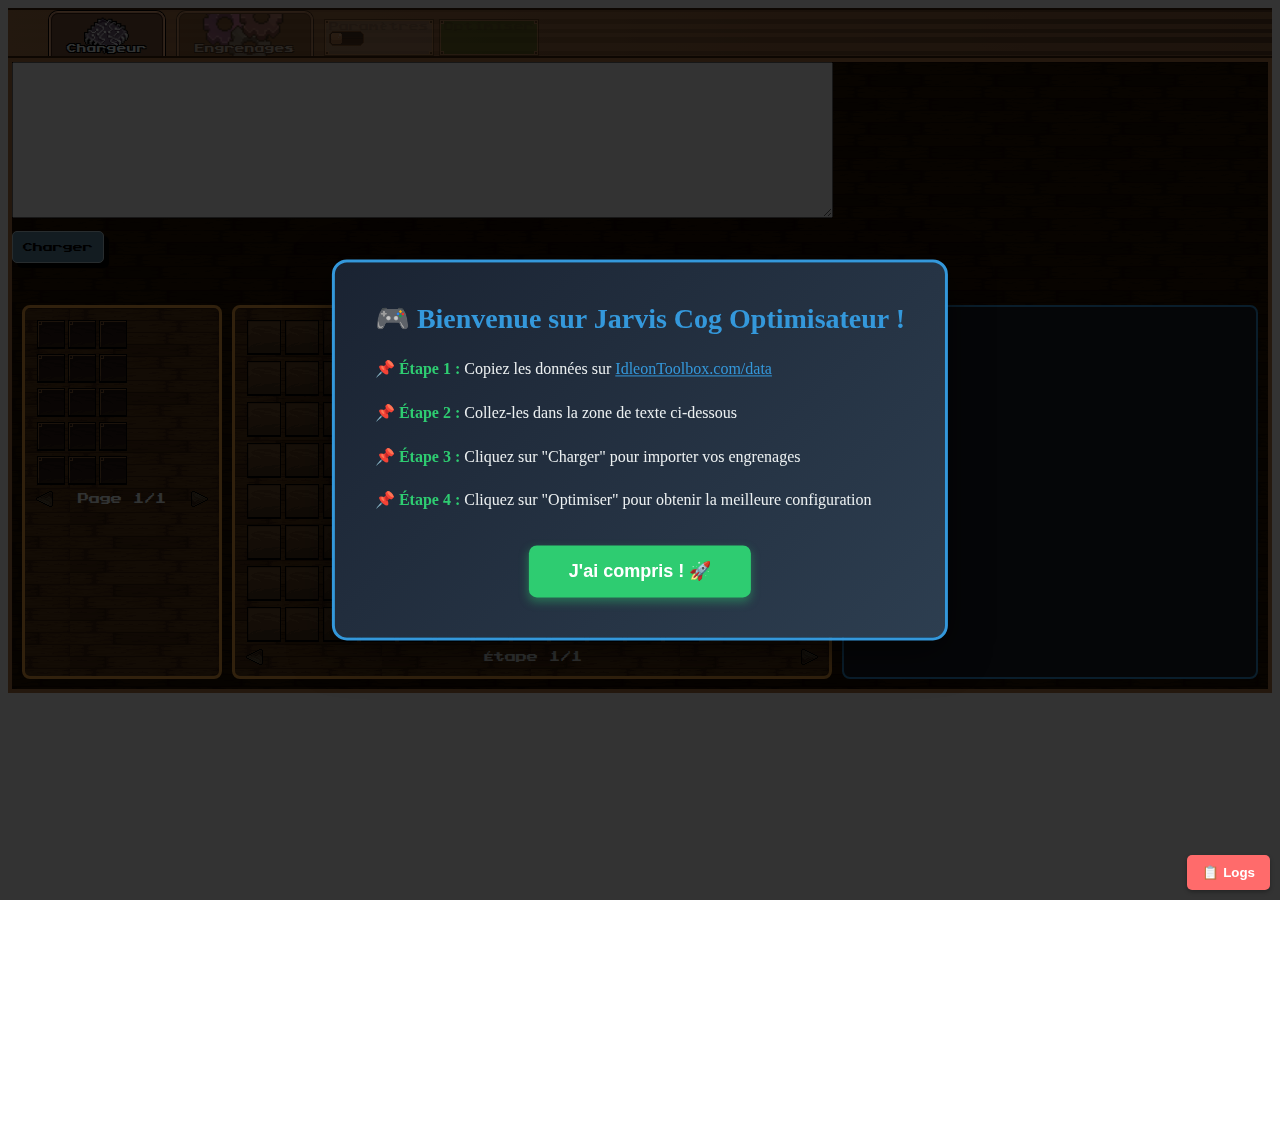
<file: index.html>
<!DOCTYPE html>
<html lang="fr">

<head>
  <meta charset="UTF-8" />
  <meta name="viewport" content="width=device-width, initial-scale=1" />
  <meta name="color-scheme" content="dark light" />

  <link rel="icon" type="image/x-icon" href="favicon.ico" />

  <link rel="stylesheet" href="style.css" />
  <script type="text/javascript" src="Optimiseur.js"></script>
  <script type="text/javascript" src="Resolveur.js"></script>
  <script type="text/javascript" src="InventaireEngrenages.js"></script>
  <script type="text/javascript" src="AfficheurPlateau.js"></script>
  <script type="text/javascript" src="AfficheurJoueur.js"></script>
  <script type="text/javascript" src="GestionPages.js"></script>

  <title>Jarvis Cog Optimisateur</title>

  <style>
    /* Styles pour la console de logs */
    #logConsole {
      display: none;
      position: fixed;
      bottom: 0;
      left: 0;
      right: 0;
      background: #1a1a2e;
      border-top: 3px solid #ff6b6b;
      max-height: 250px;
      overflow-y: auto;
      z-index: 9999;
      padding: 15px;
      font-family: 'Courier New', monospace;
      font-size: 12px;
      box-shadow: 0 -4px 6px rgba(0, 0, 0, 0.3);
    }

    #toggleLogs {
      position: fixed;
      bottom: 10px;
      right: 10px;
      background: #ff6b6b;
      color: white;
      border: none;
      padding: 10px 15px;
      cursor: pointer;
      border-radius: 5px;
      z-index: 10000;
      font-weight: bold;
      box-shadow: 0 2px 4px rgba(0, 0, 0, 0.3);
    }

    #toggleLogs:hover {
      background: #ee5a5a;
    }

    .log-line {
      margin: 3px 0;
      padding: 5px;
      border-left: 3px solid #555;
      padding-left: 10px;
    }

    .log-error {
      color: #e74c3c;
      background: #3d0a0a;
      border-left-color: #e74c3c;
    }

    .log-warn {
      color: #f39c12;
      border-left-color: #f39c12;
    }

    .log-success {
      color: #2ecc71;
      border-left-color: #2ecc71;
    }

    .log-info {
      color: #3498db;
      border-left-color: #3498db;
    }
  </style>

</head>

<body>
  <div class="menucontainer">
    <ul class="menu">
      <li id="loaderbtn" class="active">
        <div>
          <div>
            <div>Chargeur</div>
          </div>
        </div>
      </li>
      <li id="cogbtn">
        <div>
          <div>
            <div>Engrenages</div>
          </div>
        </div>
      </li>
    </ul>
    <div class="options">
      <button id="settingsbtn">
        <div></div>
        <div>
          Paramètres
          <div class="checkbox"></div>
        </div>
        <div></div>
      </button>
      <button id="solve">
        <div></div>
        <div id="solvetext">Optimiser</div>
        <div></div>
      </button>
    </div>
    <div class="spacer"></div>
  </div>
  <div class="content">
    <!-- Popup de tutoriel -->
    <div id="tutorialPopup" style="
        position: fixed;
        top: 50%;
        left: 50%;
        transform: translate(-50%, -50%);
        background: linear-gradient(135deg, #1a2332 0%, #2d3e50 100%);
        padding: 40px;
        border-radius: 15px;
        border: 3px solid #3498db;
        box-shadow: 0 10px 40px rgba(0, 0, 0, 0.5);
        z-index: 10000;
        max-width: 600px;
        text-align: center;
      ">
      <h2 style="color: #3498db; margin: 0 0 20px 0; font-size: 28px;">
        🎮 Bienvenue sur Jarvis Cog Optimisateur !
      </h2>

      <div style="color: #ecf0f1; font-size: 16px; line-height: 1.8; text-align: left; margin-bottom: 30px;">
        <p style="margin: 15px 0;"><strong style="color: #2ecc71;">📌 Étape 1 :</strong> Copiez les données sur <a
            href="https://idleontoolbox.com/data" target="_blank" style="color: #3498db;">IdleonToolbox.com/data</a></p>
        <p style="margin: 15px 0;"><strong style="color: #2ecc71;">📌 Étape 2 :</strong> Collez-les dans la zone de
          texte ci-dessous</p>
        <p style="margin: 15px 0;"><strong style="color: #2ecc71;">📌 Étape 3 :</strong> Cliquez sur "Charger" pour
          importer vos engrenages</p>
        <p style="margin: 15px 0;"><strong style="color: #2ecc71;">📌 Étape 4 :</strong> Cliquez sur "Optimiser" pour
          obtenir la meilleure configuration</p>
      </div>

      <button onclick="closeTutorial()" style="
          background: #2ecc71;
          color: white;
          border: none;
          padding: 15px 40px;
          font-size: 18px;
          font-weight: bold;
          border-radius: 8px;
          cursor: pointer;
          box-shadow: 0 4px 10px rgba(46, 204, 113, 0.4);
        ">
        J'ai compris ! 🚀
      </button>
    </div>

    <!-- Fond sombre derrière la popup -->
    <div id="tutorialOverlay" style="
        position: fixed;
        top: 0;
        left: 0;
        width: 100%;
        height: 100%;
        background: rgba(0, 0, 0, 0.8);
        z-index: 9999;
      "></div>

    <div id="loader">
      <div class="inputarea">
        <textarea type="textarea" id="input" rows="10" cols="100"></textarea>
        <div>
          <button id="load" style="max-width: 15ch;">Charger</button>
        </div>
      </div>
    </div>

    <div id="result">
      <!-- COLONNE GAUCHE : Inventaire + Stats actuelles -->
      <div id="leftColumn" class="column">
        <div class="info">
          <div id="spare">---Placeholder---</div>
          <div id="sparepage"></div>
        </div>

        <!-- Stats actuelles (affichées après chargement) -->
        <div id="currentStats" style="display: none;"></div>
      </div>

      <!-- COLONNE CENTRE : Grille + Head -->
      <div id="centerColumn" class="column">
        <div id="currentBoard"></div>
      </div>

      <!-- COLONNE DROITE : Stats comparatives + Étapes -->
      <div id="rightColumn" class="column">
        <!-- Tableau récapitulatif compact -->
        <div id="summaryStats" style="display: none;"></div>

        <!-- Stats détaillées avant/après -->
        <div id="detailedStats" style="display: none;"></div>

        <!-- Étapes de déplacement -->
        <div id="steps"></div>
      </div>

      <!-- Settings (popup paramètres) -->
      <div id="settings" style="display: none;">
        <p>
          <label for="flaggyShop">Améliorations Flaggy (Boutique gemmes)</label><br />
          <input type="number" id="flaggyShop" value="0" style="width:6ch" disabled=true></input>
        </p>
        <p>
          <label for="buildRate">Poids vitesse de construction</label><br />
          <input type="number" id="buildRate" value="2" style="width:6ch"></input>
        </p>
        <p>
          <label for="expBonus">Poids bonus EXP</label><br />
          <input type="number" id="expBonus" value="50" style="width:6ch"></input>
        </p>
        <p>
          <label for="flaggy">Poids taux Flaggy</label><br />
          <input type="number" id="flaggy" value="5" style="width:6ch"></input>
        </p>
        <p>
          <label for="solveTime">Temps d'optimisation (ms)</label><br />
          <input type="number" id="solveTime" value="2500" style="width:10ch"></input>
        </p>
        <h4>Divers</h4>
        <hr />
        <p>
          <label for="showStats">Afficher les stats des engrenages ?</label>
          <input type="checkbox" id="showStats" />
        </p>
        <p>
          <label for="showSolved">Afficher directement la grille optimisée</label>
          <input type="checkbox" id="showSolved" />
        </p>
      </div>
    </div>

    <!-- Console de logs pour debug -->
    <div id="logConsole">
      <div style="display: flex; justify-content: space-between; margin-bottom: 10px;">
        <span style="color: #ff6b6b; font-weight: bold;">📋 Console de Debug</span>
        <div>
          <button onclick="copyLogs()"
            style="background: #3498db; color: white; border: none; padding: 5px 10px; cursor: pointer; border-radius: 3px; margin-right: 5px;">📋
            Copier</button>
          <button onclick="clearLogs()"
            style="background: #e74c3c; color: white; border: none; padding: 5px 10px; cursor: pointer; border-radius: 3px;">Effacer</button>
        </div>
      </div>
      <div id="logContent"></div>
    </div>
  </div>

  <!-- Bouton pour afficher/masquer les logs -->
  <button id="toggleLogs">📋 Logs</button>
  <script type="text/javascript">
    // ========================================
    // SYSTÈME DE LOGS POUR DEBUG
    // ========================================

    const originalConsoleLog = console.log;
    const originalConsoleError = console.error;
    const originalConsoleWarn = console.warn;

    function addLog(message, type = 'info') {
      const logContent = document.getElementById('logContent');
      if (!logContent) return;

      const logLine = document.createElement('div');
      logLine.className = `log-line log-${type}`;

      const timestamp = new Date().toLocaleTimeString();

      switch (type) {
        case 'error':
          logLine.textContent = `❌ [${timestamp}] ${message}`;
          break;
        case 'warn':
          logLine.textContent = `⚠️ [${timestamp}] ${message}`;
          break;
        case 'success':
          logLine.textContent = `✅ [${timestamp}] ${message}`;
          break;
        default:
          logLine.textContent = `ℹ️ [${timestamp}] ${message}`;
      }

      logContent.appendChild(logLine);
      logContent.scrollTop = logContent.scrollHeight;

      if (type === 'error') {
        originalConsoleError(message);
      } else if (type === 'warn') {
        originalConsoleWarn(message);
      } else {
        originalConsoleLog(message);
      }
    }

    console.log = function (...args) {
      addLog(args.join(' '), 'info');
    };

    console.error = function (...args) {
      addLog(args.join(' '), 'error');
    };

    console.warn = function (...args) {
      addLog(args.join(' '), 'warn');
    };

    window.addEventListener('error', (event) => {
      addLog(`ERREUR GLOBALE: ${event.message} (${event.filename}:${event.lineno})`, 'error');
    });

    document.getElementById('toggleLogs').addEventListener('click', () => {
      const logConsole = document.getElementById('logConsole');
      if (logConsole.style.display === 'none' || logConsole.style.display === '') {
        logConsole.style.display = 'block';
      } else {
        logConsole.style.display = 'none';
      }
    });

    function clearLogs() {
      document.getElementById('logContent').innerHTML = '';
      addLog('Logs effacés', 'info');
    }

    function copyLogs() {
      const logContent = document.getElementById('logContent');
      const texte = logContent.innerText;

      navigator.clipboard.writeText(texte).then(() => {
        addLog('✅ Logs copiés dans le presse-papiers !', 'success');

        setTimeout(() => {
          const logs = logContent.querySelectorAll('.log-line');
          const dernierLog = logs[logs.length - 1];
          if (dernierLog && dernierLog.textContent.includes('Logs copiés')) {
            dernierLog.style.opacity = '0.5';
          }
        }, 2000);
      }).catch((err) => {
        addLog('❌ Erreur lors de la copie : ' + err, 'error');
      });
    }

    function closeTutorial() {
      document.getElementById("tutorialPopup").style.display = "none";
      document.getElementById("tutorialOverlay").style.display = "none";
    }

    addLog('🚀 Interface chargée - Système de logs activé', 'success');

    document.getElementById("cogbtn").style.pointerEvents = "none";
    document.getElementById("cogbtn").style.opacity = "0.5";
    document.getElementById("settingsbtn").disabled = true;
    document.getElementById("settingsbtn").style.opacity = "0.5";
    document.getElementById("solve").disabled = true;
    document.getElementById("solve").style.opacity = "0.5";

    // ========================================
    // CODE PRINCIPAL
    // ========================================

    function createSwitchAnimation() {
      let fromDiv, timerID;

      fromDiv = document.createElement("div");
      document.body.appendChild(fromDiv);

      return function animateSwitch(fromElem, targetBoundingRect) {
        fromDiv.className = "";

        Object.values(fromElem.style)
          .filter((v) => !(v in ["height", "width", "position"]))
          .forEach((key) => {
            let value = fromElem.style[key];
            fromDiv.style[key] = value;
          });

        const bounds = fromElem.getBoundingClientRect();
        fromDiv.style.width = bounds.width + "px";
        fromDiv.style.height = bounds.height + "px";
        fromDiv.style.top = bounds.top + "px";
        fromDiv.style.left = bounds.left + "px";

        clearTimeout(timerID);
        timerID = setTimeout(() => {
          fromDiv.className = "switch";

          const bounds = targetBoundingRect;
          fromDiv.style.width = bounds.width + "px";
          fromDiv.style.height = bounds.height + "px";
          fromDiv.style.top = bounds.top + "px";
          fromDiv.style.left = bounds.left + "px";
        }, 10);
      }
    }

    const animateSwitchFrom = createSwitchAnimation();
    const animateSwitchTo = createSwitchAnimation();

    const player = new AfficheurJoueur();
    window.player = player;

    const ROWS = 8;
    const COLUMNS = 12;
    const OPTIMIZABLE = ["buildRate", "expBonus", "flaggy"];

    const getInput = (id) => Number.parseInt(document.getElementById(id).value);
    const getFlaggyShop = getInput.bind(null, "flaggyShop");

    const createElem = function createElem(tagName, style = undefined) {
      const elem = document.createElement(tagName);
      if (style) {
        elem.style = style;
      }
      return elem;
    }

    window.g = {
      cogs: {},
      board: [],
      best: null
    };
    window.f = {};

    window.boardRenderer = new AfficheurPlateau(ROWS, COLUMNS, "board");
    window.spareRenderer = new AfficheurPlateau(40, 3, "spare", 5);
    window.solver = new Resolveur();
    window.cogInventory = new InventaireEngrenages();

    window.sparePage = new GestionPages("sparepage", window.spareRenderer._pageCount, 1);
    window.sparePage.addEventListener("change", (ev) => {
      window.spareRenderer.showPage(ev.page);
    });

    const boardElem = document.getElementById("currentBoard");
    boardElem.innerHTML = "";
    boardElem.appendChild(window.boardRenderer.createHTMLElement());

    const stepContainer = createElem("div");
    stepContainer.id = "stepspage";
    boardElem.appendChild(stepContainer);
    const stepsPage = new GestionPages("stepspage", 0, 0, "Étape");
    stepsPage.addEventListener("change", stepsChangeHandler);

    window.addEventListener("keyup", (ev) => {
      if (ev.key == "ArrowLeft") {
        stepsPage.prev(ev);
      } else if (ev.key == "ArrowRight") {
        stepsPage.next(ev);
      }
    }, true);

    const spareElem = document.getElementById("spare");
    const spareParent = spareElem.parentNode;
    spareParent.insertBefore(window.spareRenderer.createHTMLElement(), spareElem);
    spareParent.removeChild(spareElem);

    const settingsBtn = document.getElementById("settingsbtn");
    const slider = settingsBtn.childNodes[3].childNodes[1];
    const settingsPage = document.getElementById("settings");
    const borderElem = document.getElementById("border");
    settingsBtn.addEventListener("click", () => {
      const active = slider.classList.contains("active");
      if (active) {
        slider.classList.remove("active");
        settingsPage.style.display = "none";
      } else {
        openCogTab();

        slider.classList.add("active");
        settingsPage.style.display = "";
        settingsPage.style.left = borderElem.offsetLeft + "px";
        settingsPage.style.height = borderElem.offsetHeight + "px";
      }
    })

    f.verifyBoardIntegrity = (board) => {
      for (let y = 0; y < board.length; y++) {
        for (let x = 0; x < board[y].length; x++) {
          if (board[y][x].blocked) continue;
          const tempPos = board[y][x].position();
          if (tempPos.x !== x || tempPos.y !== y) {
            debugger;
          }
        }
      }
    }

    f.printBoard = (board, cord1 = {}, cord2 = {}) => {
      for (let i = 0; i < board.length; i++) {
        const row = createElem("tr");

        for (let j = 0; j < board[i].length; j++) {
          window.boardRenderer.set(i, j, board[i][j]);
        }
      }

      console.log("Grille mise à jour");
    }

    function yield() {
      return new Promise(r => setTimeout(r, 1));
    }

    f.printMove = (stepNumber, board, cog1, cog2, pos1, pos2, showStats = false) => {
      const toAdd = createElem("p");

      let text = `Échanger ${pos1.location} \
        [${pos1.x + 1}|${pos1.y + 1}]`;
      if (showStats) {
        text += ` (${cog1.buildRate || 0}:${cog1.expBonus || 0}:${cog1.flaggy || 0})`;
      }
      text += ` <span style="background-image: url('${cog1.icon.path}')"></span> avec ${pos2.location} [${pos2.x + 1}|${pos2.y + 1}]`;
      if (showStats) {
        text += ` (${cog2.buildRate || 0}:${cog2.expBonus || 0}:${cog2.flaggy || 0})`;
      }
      text += ` <span style="background-image: url('${cog2.icon.path}')"></span>`;

      toAdd.innerHTML = text;

      toAdd.onclick = () => {
        stepsPage.goto(stepNumber);
      }
      document.getElementById("steps").appendChild(toAdd);
    }
    f.getOptimalSteps = (board, cogs) => {
      const steps = [];

      const cogsToMove = Object.values(cogs)
        .map(c => { return new Engrenage(c) })
        .filter((c) => c.key !== c.initialKey);

      const interimCogs = {};
      for (const cog of cogsToMove) {
        interimCogs[cog.initialKey] = cog;
      }

      let tuple;
      while (tuple = Object.entries(interimCogs)[0]) {
        const [key, cog] = tuple;
        const targetCog = interimCogs[cog.key] || { icon: "Blank", key, position: cog.position.bind(cog) };
        if (targetCog === cog) {
          delete interimCogs[key];
          continue;
        }
        interimCogs[key] = targetCog;
        steps.push({
          board,
          cog,
          targetCog,
          keyFrom: Number.parseInt(key),
          keyTo: Number.parseInt(cog.key)
        });
        delete interimCogs[cog.key];
      }

      return steps;
    }

    f.printOptimalSteps = (steps) => {
      document.getElementById("steps").innerHTML = "";
      const showStats = document.getElementById("showStats").checked;

      for (let i = 0; i < steps.length; i++) {
        const step = steps[i];
        f.printMove(
          i,
          step.board,
          step.cog,
          step.targetCog,
          step.cog.position(step.keyFrom),
          step.targetCog.position(step.keyTo),
          showStats);
      }
    }

    function mmoifyNumber(num, addSign = true) {
      let str = num;

      if (Math.abs(num) >= 1000000) {
        str = (Math.ceil(num / 10000) / 100) + "M";
      } else if (Math.abs(num) >= 1000) {
        str = (Math.ceil(num / 10) / 100) + "K";
      }

      if (addSign && num >= 0) {
        str = "+" + str;
      }

      return str.toString();
    }

    function stepsChangeHandler(ev) {
      if (!window.g.best) return;
      const steps = f.getOptimalSteps(window.g.best.board, window.g.best.cogs);
      if (ev.page < steps.length) {
        const step = steps[ev.page];
        const pos1 = step.cog.position(step.keyFrom);
        const pos2 = step.targetCog.position(step.keyTo);

        window.boardRenderer.get(pos1.y, pos1.x).elem.classList.add("toMove");
        window.boardRenderer.get(pos2.y, pos2.x).elem.classList.add("toMove");
      }
    }

    function load(save) {
      try {
        console.log("🔄 Démarrage du chargement...");

        console.log("📦 Chargement des données de sauvegarde...");

        // Vérifier que les données ne sont pas vides
        if (!save || save.trim() === "" || save === "undefined") {
          throw new Error("Les données sont vides ou invalides. Veuillez coller vos données depuis IdleonToolbox.com/data");
        }

        cogInventory.load(JSON.parse(save));


        document.getElementById("flaggyShop").value = cogInventory.ameliorationsBoutiqueFlaggy;
        console.log("💎 Améliorations Flaggy (boutique):", cogInventory.ameliorationsBoutiqueFlaggy);
        console.log("✅ Flaggy shop mis à jour");

        for (let i = 108; i < 200; i++) {
          const engrenage = cogInventory.engrenages[i];

          if (!engrenage) continue;
          const index = (i - 108);
          const row = Math.floor(index / 3);
          const col = index % 3;
          window.spareRenderer.set(row, col, engrenage);
        }
        console.log("✅ Engrenages spare affichés");

        window.spareRenderer._pageCount = Math.ceil(Object.keys(cogInventory.engrenages).filter(k => parseInt(k) >= 108).length / 3);
        window.sparePage.nombrePages = window.spareRenderer._pageCount;
        window.sparePage.indexPage = 0;
        window.sparePage.goto(0);
        console.log("📄 Nombre de pages spare recalculé:", window.spareRenderer._pageCount);
        console.log("✅ Page spare initialisée");

        const initScore = cogInventory.score;

        f.printBoard(cogInventory.board);
        console.log("✅ Grille affichée");

        document.getElementById("solve").disabled = "";
        console.log("✅ Bouton optimiser activé");

        const currentStats = document.getElementById("currentStats");
        currentStats.style.display = "block";
        currentStats.innerHTML = `
          <h3 style="color: #3498db; font-size: 16px; margin-bottom: 10px;">📊 STATS ACTUELLES</h3>
          <div style="margin: 8px 0;">
            <div style="color: #95a5a6; font-size: 11px;">🏗️ Vitesse construction</div>
            <div style="color: #3498db; font-weight: bold;">${mmoifyNumber(initScore.buildRate, false)}/HR</div>
          </div>
          <div style="margin: 8px 0;">
            <div style="color: #95a5a6; font-size: 11px;">⭐ Bonus XP</div>
            <div style="color: #9b59b6; font-weight: bold;">${mmoifyNumber(initScore.expBonus, false)}%</div>
          </div>
          <div style="margin: 8px 0;">
            <div style="color: #95a5a6; font-size: 11px;">🚩 Taux Flaggy</div>
            <div style="color: #e67e22; font-weight: bold;">${mmoifyNumber(initScore.flaggy, false)}/HR</div>
          </div>
        `;
        console.log("✅ Stats actuelles affichées");

        for (let oneOption of [...OPTIMIZABLE, "solveTime"]) {
          const val = localStorage.getItem(oneOption);
          if (val) {
            document.getElementById(oneOption).value = val;
          }
        }
        console.log("✅ Options chargées");

        openCogTab();
        console.log("✅ Onglet Engrenages ouvert");

        document.getElementById("cogbtn").style.pointerEvents = "auto";
        document.getElementById("cogbtn").style.opacity = "1";
        document.getElementById("settingsbtn").disabled = false;
        document.getElementById("settingsbtn").style.opacity = "1";
        document.getElementById("solve").disabled = false;
        document.getElementById("solve").style.opacity = "1";
        console.log("✅ Tous les boutons activés");

        console.log("🎉 CHARGEMENT TERMINÉ AVEC SUCCÈS !");
      } catch (error) {
        console.error("❌ Erreur lors du chargement:", error);
        alert("Erreur lors du chargement: " + error.message);
      }
    }

    function openCogTab() {
      document.getElementById("loader").style.display = "none";
      document.getElementById("result").style.display = "inherit";

      document.getElementById("loaderbtn").className = "";
      document.getElementById("cogbtn").className = "active";
    }

    function openLoaderTab() {
      document.getElementById("loader").style.display = "inherit";
      document.getElementById("result").style.display = "none";

      document.getElementById("loaderbtn").className = "active";
      document.getElementById("cogbtn").className = "";
    }

    document.getElementById("loaderbtn").addEventListener("click", () => {
      openLoaderTab();
    });

    document.getElementById("cogbtn").addEventListener("click", () => {
      openCogTab();
    });

    document.getElementById("load").addEventListener("click", () => {
      try {
        const input = document.getElementById("input").value;
        console.log("📝 Valeur du textarea:", input ? `${input.length} caractères` : "VIDE !");

        if (!input || input.trim() === "") {
          alert("⚠️ La zone de texte est vide ! Collez d'abord les données depuis IdleonToolbox.com/data");
          return;
        }

        load(input);
        closeTutorial();
      } catch (error) {
        console.error("❌ Erreur:", error);
        alert("Erreur: " + error.message);
      }
    });


    document.getElementById("solve").onclick = async function () {
      console.log("Démarrage");

      document.getElementById("solvetext").innerText = "⏳";

      for (let oneOption of OPTIMIZABLE) {
        localStorage.setItem(oneOption, document.getElementById(oneOption).value);
      }

      const poids = {
        buildRate: parseInt(document.getElementById("buildRate").value),
        expBonus: parseInt(document.getElementById("expBonus").value),
        flaggy: parseInt(document.getElementById("flaggy").value),
      };

      console.log("⚖️ Poids définis :", poids);

      const start = window.cogInventory.copy();
      const startScore = start.score;

      try {
        console.log("🚀 Début de l'optimisation");
        const timeLimit = parseInt(document.getElementById("solveTime").value);
        console.log("⏱️ Temps alloué :", timeLimit + "ms");

        const best = await Optimiser.optimiser(window.cogInventory, poids, timeLimit);

        if (!best || !best.score) {
          throw new Error("Optimisation échouée");
        }

        console.log("✅ Optimisation terminée !");
        console.log("🏆 Meilleur score :", best.score.buildRate);
        console.log("📋 " + (best.etapes ? best.etapes.length : 0) + " déplacements à effectuer");

        console.log("🔄 Conversion de la solution optimisée...");
        const solutionConvertie = Optimiser.convertirSolution(best);
        console.log("✅ Solution convertie avec succès");

        const buildRateGain = best.score.buildRate - startScore.buildRate;
        const expBonusGain = best.score.expBonus - startScore.expBonus;
        const flaggyGain = best.score.flaggy - startScore.flaggy;

        const buildRatePercent = ((buildRateGain / startScore.buildRate) * 100).toFixed(2);
        const expBonusPercent = ((expBonusGain / startScore.expBonus) * 100).toFixed(2);
        const flaggyPercent = ((flaggyGain / startScore.flaggy) * 100).toFixed(2);

        console.log("Affichage de la grille optimisée...");
        f.printBoard(solutionConvertie.board);

        const summaryStats = document.getElementById("summaryStats");
        summaryStats.style.display = "block";
        summaryStats.innerHTML = `
          <h3 style="color: #2ecc71; font-size: 16px; margin: 0 0 10px 0; text-align: center;">✅ OPTIMISATION RÉUSSIE</h3>
          <div style="text-align: center; color: #ecf0f1; font-size: 13px;">
            <div>📈 Score final: ${best.score.buildRate.toFixed(0)}</div>
            <div style="color: #2ecc71; margin-top: 5px;">+${mmoifyNumber(buildRateGain)}/HR (${buildRatePercent > 0 ? '+' : ''}${buildRatePercent}%)</div>
          </div>
        `;

        const detailedStats = document.getElementById("detailedStats");
        detailedStats.style.display = "block";
        detailedStats.innerHTML = `
          <div style="display: grid; grid-template-columns: 1fr 1fr; gap: 10px;">
            <div>
              <h4 style="color: #e74c3c; font-size: 14px; margin-bottom: 10px; text-align: center;">📊 AVANT</h4>
              <div style="font-size: 11px; margin: 8px 0;">
                <div style="color: #95a5a6;">🏗️ Construction</div>
                <div style="color: #ecf0f1; font-weight: bold;">${mmoifyNumber(startScore.buildRate, false)}/HR</div>
              </div>
              <div style="font-size: 11px; margin: 8px 0;">
                <div style="color: #95a5a6;">⭐ Bonus XP</div>
                <div style="color: #ecf0f1; font-weight: bold;">${mmoifyNumber(startScore.expBonus, false)}%</div>
              </div>
              <div style="font-size: 11px; margin: 8px 0;">
                <div style="color: #95a5a6;">🚩 Taux Flaggy</div>
                <div style="color: #ecf0f1; font-weight: bold;">${mmoifyNumber(startScore.flaggy, false)}/HR</div>
              </div>
            </div>
            <div>
              <h4 style="color: #2ecc71; font-size: 14px; margin-bottom: 10px; text-align: center;">📈 APRÈS</h4>
              <div style="font-size: 11px; margin: 8px 0;">
                <div style="color: #95a5a6;">🏗️ Construction</div>
                <div style="color: #2ecc71; font-weight: bold;">${mmoifyNumber(best.score.buildRate, false)}/HR</div>
                ${buildRatePercent > 0 ? `<div style="color: #3498db; font-size: 10px;">▲ +${buildRatePercent}%</div>` : ''}
              </div>
              <div style="font-size: 11px; margin: 8px 0;">
                <div style="color: #95a5a6;">⭐ Bonus XP</div>
                <div style="color: #2ecc71; font-weight: bold;">${mmoifyNumber(best.score.expBonus, false)}%</div>
                ${expBonusPercent > 0 ? `<div style="color: #3498db; font-size: 10px;">▲ +${expBonusPercent}%</div>` : ''}
              </div>
              <div style="font-size: 11px; margin: 8px 0;">
                <div style="color: #95a5a6;">🚩 Taux Flaggy</div>
                <div style="color: #2ecc71; font-weight: bold;">${mmoifyNumber(best.score.flaggy, false)}/HR</div>
                ${flaggyPercent > 0 ? `<div style="color: #3498db; font-size: 10px;">▲ +${flaggyPercent}%</div>` : ''}
              </div>
            </div>
          </div>
        `;

        const stepsContainer = document.getElementById("steps");
        if (best.etapes && best.etapes.length > 0) {
          console.log(`📋 Affichage des ${best.etapes.length} étapes`);
          let etapesHTML = `<h3 style="color: #3498db; font-size: 14px; margin: 0 0 10px 0;">📋 ÉTAPES (${best.etapes.length})</h3>`;
          best.etapes.forEach((etape, index) => {
            const nomCourt = etape.engrenage.nom.split('/').pop().replace('.png', '');
            etapesHTML += `
              <div style="background: rgba(0,0,0,0.3); padding: 8px; margin: 3px 0; border-radius: 5px; border-left: 3px solid #3498db; font-size: 11px;">
                <span style="color: #95a5a6; font-weight: bold;">Étape ${index + 1}:</span>
                <span style="color: #ecf0f1;">Déplacer</span>
                <span style="color: #2ecc71; font-weight: bold;">${nomCourt}</span>
                <span style="color: #ecf0f1;">de</span>
                <span style="color: #e74c3c; font-weight: bold;">[${etape.deX + 1}, ${etape.deY + 1}]</span>
                <span style="color: #ecf0f1;">vers</span>
                <span style="color: #2ecc71; font-weight: bold;">[${etape.versX + 1}, ${etape.versY + 1}]</span>
              </div>
            `;
          });
          stepsContainer.innerHTML = etapesHTML;
          console.log("✅ Étapes affichées");
        }

        document.getElementById("solvetext").innerText = "Optimiser";
        openCogTab();

      } catch (error) {
        console.error("❌ Erreur:", error);
        document.getElementById("solvetext").innerText = "Optimiser";
        alert("Erreur lors de l'optimisation: " + error.message);
      }
    };
  </script>
</body>

</html>
</file>
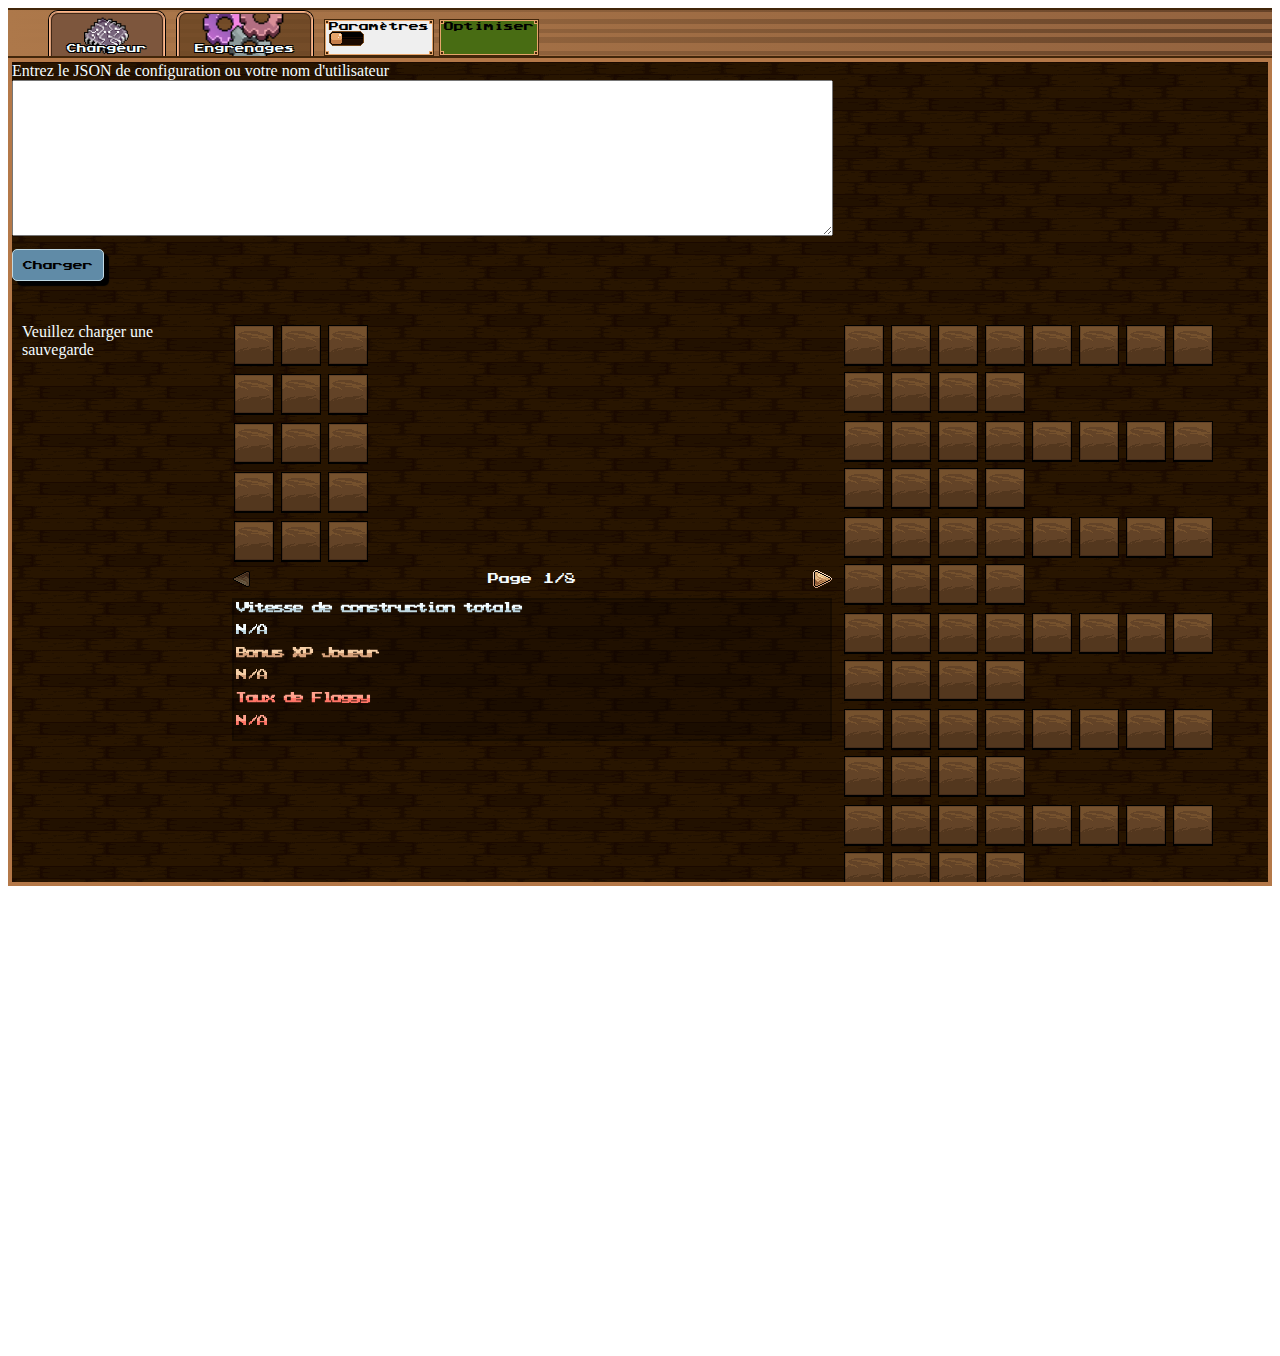
<file: index-v2.html>
<!DOCTYPE html>
<html lang="fr">
  <head>
    <meta charset="UTF-8" />
    <meta name="viewport" content="width=device-width, initial-scale=1" />
    <meta name="color-scheme" content="dark light" />

    <link rel="icon" type="image/x-icon" href="favicon.ico" />

    <link rel="stylesheet" href="style.css" />
    <script type="text/javascript" src="Solveur.js"></script>
    <script type="text/javascript" src="Solver.js"></script>
    <script type="text/javascript" src="CogInventory.js"></script>
    <script type="text/javascript" src="BoardRenderer.js"></script>
    <script type="text/javascript" src="PlayerRenderer.js"></script>
    <script type="text/javascript" src="Paginator.js"></script>

    <title>Jarvis Cog Optimisateur</title>
  </head>
  <body>
    <div class="menucontainer">
      <ul class="menu">
        <li id="loaderbtn" class="active"><div><div><div>Chargeur</div></div></div></li>
        <li id="cogbtn"><div><div><div>Engrenages</div></div></div></li>
      </ul>
      <div class="options">
        <button id="settingsbtn">
          <div></div>
          <div>
            Paramètres
            <div class="checkbox"></div>
          </div>
          <div></div>
        </button>
        <button id="solve" >
          <div></div>
          <div id="solvetext">Optimiser</div>
          <div></div>
        </button>
      </div>
      <div class="spacer"></div>
      <div class="crow"></div>
    </div>

    <div class="content">
      <div id="loader">
      <div class="inputarea">
        <div>Entrez le JSON de configuration ou votre nom d'utilisateur</div>
        <textarea type="textarea" id="input" rows="10" cols="100"></textarea>
        <div>
          <button id="load" style="max-width: 15ch;">Charger</button>
        </div>
      </div>
    </div>
      <div id="result">
        <div id="notify">
          <span>Veuillez</span>
          <span>charger</span>
          <span>une</span>
          <span>sauvegarde</span>
        </div>
        <div class="info">
          <div id="spare">---Placeholder---</div>
          <div id="sparepage"></div>
          <div class="stats">
            <span class="buildrate">
              <h3>Vitesse de construction totale</h3>
              <p id="buildrate">N/A</p>
            </span>
            <span class="xpbonus">
              <h3>Bonus XP Joueur</h3>
              <p id="xpbonus">N/A</p>
            </span>
            <span class="flaggyrate">
              <h3>Taux de Flaggy</h3>
              <p id="flaggyrate">N/A</p>
            </span>
          </div>
        </div>
        <div class="border" id="border"></div>
        <div id="settings" style="display: none;">
          <p>
            <label for="flaggyShop">Améliorations Flaggy (Boutique gemmes)</label><br />
            <input type="number" id="flaggyShop" value="0" style="width:6ch" disabled=true></input>
          </p>
          <p>
            <label for="buildRate">Poids vitesse de construction</label><br />
            <input type="number" id="buildRate" value="2" style="width:6ch"></input>
          </p>
          <p>
            <label for="expBonus">Poids bonus EXP</label><br />
            <input type="number" id="expBonus" value="50" style="width:6ch"></input>
          </p>
          <p>
            <label for="flaggy">Poids taux Flaggy</label><br />
            <input type="number" id="flaggy" value="5" style="width:6ch"></input>
          </p>
          <p>
            <label for="solveTime">Temps d'optimisation (ms)</label><br />
            <input type="number" id="solveTime" value="2500" style="width:10ch"></input>
          </p>
          <h4>Divers</h4>
          <hr />
          <p>
            <label for="showStats">Afficher les stats des engrenages ?</label>
            <input type="checkbox" id="showStats" />
          </p>
          <p>
            <label for="showSolved">Afficher directement la grille optimisée</label>
            <input type="checkbox" id="showSolved" />
          </p>
        </div>
        <div id="currentBoard">
        </div>
        <div id="steps"></div>
      </div>
    </div>

    <p id="start"></p>
    <p id="end"></p>
    <script type="text/javascript">
      function createSwitchAnimation() {
        let fromDiv,
            timerID;

        fromDiv = document.createElement("div");
        document.body.appendChild(fromDiv);

        return function animateSwitch(fromElem, targetBoundingRect) {
          fromDiv.className = "";

          Object.values(fromElem.style)
            .filter((v) => !(v in ["height", "width", "position"]))
            .forEach((key) => {
              let value = fromElem.style[key];
              fromDiv.style[key] = value;
            });

          const bounds = fromElem.getBoundingClientRect();
          fromDiv.style.width = bounds.width + "px";
          fromDiv.style.height = bounds.height + "px";
          fromDiv.style.top = bounds.top + "px";
          fromDiv.style.left = bounds.left + "px";

          clearTimeout(timerID);
          timerID = setTimeout(() => {
            fromDiv.className = "switch";

            const bounds = targetBoundingRect;
            fromDiv.style.width = bounds.width + "px";
            fromDiv.style.height = bounds.height + "px";
            fromDiv.style.top = bounds.top + "px";
            fromDiv.style.left = bounds.left + "px";
          }, 10);
        }
      }

      const animateSwitchFrom = createSwitchAnimation();
      const animateSwitchTo = createSwitchAnimation();

      const player = new PlayerRenderer();
      window.player = player;

      const ROWS = 8;
      const COLUMNS = 12;
      const OPTIMIZABLE = ["buildRate", "expBonus", "flaggy"];

      const getInput = (id) => Number.parseInt(document.getElementById(id).value);
      const getFlaggyShop = getInput.bind(null, "flaggyShop");

      const createElem = function createElem(tagName, style=undefined) {
        const elem = document.createElement(tagName);
        if (style) {
          elem.style = style;
        }
        return elem;
      }

      window.g = {
        cogs: {},
        board: [],
        best: null
      };
      window.f = {};

      window.boardRenderer = new BoardRenderer(ROWS, COLUMNS, "board");
      window.spareRenderer = new BoardRenderer(40, 3, "spare", 5);
      window.solver = new Solver();
      window.cogInvetory = new CogInventory();

      window.sparePage = new Paginator("sparepage", window.spareRenderer._pageCount, 1);
      window.sparePage.addEventListener("change", (ev) => {
        window.spareRenderer.showPage(ev.page);
      });

      const boardElem = document.getElementById("currentBoard");
      boardElem.innerHTML = "";
      boardElem.appendChild(window.boardRenderer.createHTMLElement());

      const stepContainer = createElem("div");
      stepContainer.id = "stepspage";
      boardElem.appendChild(stepContainer);
      const stepsPage = new Paginator("stepspage", 0, 0, "Étape");
      stepsPage.addEventListener("change", stepsChangeHandler);

      window.addEventListener("keyup", (ev) => {
        if (ev.key == "ArrowLeft") {
          stepsPage.prev(ev);
        } else if (ev.key == "ArrowRight") {
          stepsPage.next(ev);
        }
      }, true);

      const spareElem = document.getElementById("spare");
      const spareParent = spareElem.parentNode;
      spareParent.insertBefore(window.spareRenderer.createHTMLElement(), spareElem);
      spareParent.removeChild(spareElem);

      const settingsBtn = document.getElementById("settingsbtn");
      const slider = settingsBtn.childNodes[3].childNodes[1];
      const settingsPage = document.getElementById("settings");
      const borderElem = document.getElementById("border");
      settingsBtn.addEventListener("click", () => {
        const active = slider.classList.contains("active");
        if (active) {
          slider.classList.remove("active");
          settingsPage.style.display = "none";
        } else {
          openCogTab();

          slider.classList.add("active");
          settingsPage.style.display = "";
          settingsPage.style.left = borderElem.offsetLeft + "px";
          settingsPage.style.height = borderElem.offsetHeight + "px";
        }
      })

      f.verifyBoardIntegrity = (board) => {
        for (let y = 0; y < board.length; y++) {
          for (let x = 0; x < board[y].length; x++) {
            if (board[y][x].blocked) continue;
            const tempPos = board[y][x].position();
            if (tempPos.x !== x || tempPos.y !== y) {
              debugger;
            }
          }
        }
      }

      f.printBoard = (board, cord1={},cord2={}) => {
        for (let i = 0; i < board.length; i++) {
          const row = createElem("tr");

          for (let j = 0; j < board[i].length; j++) {
            window.boardRenderer.set(i, j, board[i][j]);
          }
        }

        console.log("Grille mise à jour");
      }

      function yield() {
        return new Promise(r=>setTimeout(r,1));
      }

      f.printMove = (stepNumber, board, cog1, cog2, pos1, pos2, showStats = false) => {
        const toAdd = createElem("p");

        let text = `Échanger ${pos1.location} \
        [${pos1.x + 1}|${pos1.y + 1}]`;
        if (showStats) {
          text += ` (${cog1.buildRate || 0}:${cog1.expBonus || 0}:${cog1.flaggy || 0})`;
        }
        text += ` <span style="background-image: url('${cog1.icon.path}')"></span> avec ${pos2.location} [${pos2.x + 1}|${pos2.y + 1}]`;
        if (showStats) {
          text += ` (${cog2.buildRate || 0}:${cog2.expBonus || 0}:${cog2.flaggy || 0})`;
        }
        text += ` <span style="background-image: url('${cog2.icon.path}')"></span>`;

        toAdd.innerHTML = text;

        toAdd.onclick = () => {
          stepsPage.goto(stepNumber);
        }
        document.getElementById("steps").appendChild(toAdd);
      }

      f.getOptimalSteps = (board, cogs) => {
        const steps = [];

        const cogsToMove = Object.values(cogs)
          .map(c=>{return new Cog(c)})
          .filter((c) => c.key !== c.initialKey);

        const interimCogs = {};
        for (const cog of cogsToMove) {
          interimCogs[cog.initialKey] = cog;
        }

        // Multi-step movements
        let tuple;
        while (tuple = Object.entries(interimCogs)[0]) {
          const [key, cog] = tuple;
          const targetCog = interimCogs[cog.key] || { icon: "Blank", key, position: cog.position.bind(cog) };
          if (targetCog === cog) {
            delete interimCogs[key];
            continue;
          }
          interimCogs[key] = targetCog;
          steps.push({
            board,
            cog,
            targetCog,
            keyFrom: Number.parseInt(key),
            keyTo: Number.parseInt(cog.key)
          });
          delete interimCogs[cog.key];
        }

        return steps;
      }

      f.printOptimalSteps = (steps) => {
        document.getElementById("steps").innerHTML = "";
        const showStats = document.getElementById("showStats").checked;

        for (let i = 0; i < steps.length; i++) {
          const step = steps[i];
          f.printMove(
            i,
            step.board,
            step.cog,
            step.targetCog,
            step.cog.position(step.keyFrom),
            step.targetCog.position(step.keyTo),
            showStats);
        }
      }

      function mmoifyNumber(num, addSign = true) {
        let str = num;

        if (Math.abs(num) >= 1000000) {
          str = (Math.ceil(num / 10000) / 100) + "M";
        } else if (Math.abs(num) >= 1000) {
          str = (Math.ceil(num / 10) / 100) + "K";
        }

        if (addSign && num >= 0) {
          str = "+" + str;
        }

        return str.toString();
      }

      function load(save) {
        cogInvetory.load(save);
        console.log("Chargement en cours");
        // Fetch Gem-Shop flaggy upgrades
        document.getElementById("flaggyShop").value = cogInvetory.flaggyShopUpgrades;
        sparePage.goto(0);
        for (let i = 108; i < 200; i++) {
          if (!cogInvetory.cogs[i]) continue;
          const index = (i - 108);
          const row = Math.floor(index / 3);
          const col = index % 3;
          window.spareRenderer.set(row, col, cogInvetory.cogs[i]);
        };

        const initScore = cogInvetory.score;
        f.printBoard(cogInvetory.board);

        document.getElementById("solve").disabled = "";
        document.getElementById("steps").innerHTML = "";
        document.getElementById("buildrate").innerText = mmoifyNumber(initScore.buildRate, false) + "/HR";
        document.getElementById("xpbonus").innerText = mmoifyNumber(initScore.expBonus, false) + "%";
        document.getElementById("flaggyrate").innerText = mmoifyNumber(initScore.flaggy, false) + "/HR";

        for (let oneOption of [...OPTIMIZABLE, "solveTime"]) {
          const val = localStorage.getItem(oneOption);
          if (val) {
            document.getElementById(oneOption).value = val;
          }
        }

        openCogTab();
      }

      function fetchAndLoadConfig(username) {
        console.log("Tentative de récupération", username);
        if (username.length > 0) {
          const headers = {
            "Content-Type": "text/json",
            method: "GET"
          };
          fetch(`https://cdn.idleonefficiency.com/profiles/${username.toLowerCase()}.json`, headers)
          .then((response) => {
            return response.json();
          }).then((json) => {
            load(json);
          }).catch((reason) => {
            console.log(reason);
          });
        }
      }

      document.getElementById("load").addEventListener("click", () => {
        const input = document.getElementById("input").value;
        try {
          const save = JSON.parse(input);
          load(save);
        } catch (e) {
          if (e instanceof SyntaxError) {
            fetchAndLoadConfig(input);
          }
        }
      });

      let optimalSteps = undefined;

      function stepsChangeHandler(ev) {
        const clone = cogInvetory.clone();
        for (let i = 0; i < ev.page; i++) {
          const step = optimalSteps[i];
          clone.move(step.keyFrom, step.keyTo );
        }

        const currentStep = optimalSteps[ev.page];
        const pos1 = currentStep.cog.position(currentStep.keyFrom);
        const pos2 = currentStep.targetCog.position(currentStep.keyTo);

        f.printBoard(clone.board);
        window.boardRenderer.move(pos1, pos2);

        if (pos1.location == "spare" || pos2.location == "spare") {
          let pos = pos1;
          if (pos2.location == "spare") {
            pos = pos2;
          }
          const page = window.spareRenderer.getPage(pos);
          if (page != -1) {
            sparePage.goto(page);
          }
        }

        window.spareRenderer.move(pos1, pos2);

        // Animation
        const renderer = {
          [window.boardRenderer._type]: window.boardRenderer,
          [window.spareRenderer._type]: window.spareRenderer
        };

        const pos1Slot = renderer[pos1.location].get(pos1.y, pos1.x);
        const pos2Slot = renderer[pos2.location].get(pos2.y, pos2.x);

        if (pos1Slot.item && pos1Slot.item.icon !== "Blank" && pos1Slot.elem.childNodes.length === 1) {
          const from = pos1Slot.elem.childNodes[0];
          animateSwitchFrom(from, pos2Slot.elem.getBoundingClientRect());
        }
        if (pos2Slot.item && pos2Slot.item.icon !== "Blank" && pos2Slot.elem.childNodes.length === 1) {
          const to = pos2Slot.elem.childNodes[0];
          animateSwitchTo(to, pos1Slot.elem.getBoundingClientRect());
        }
      }

      document.getElementById("solve").onclick = async () => {
        const solveTime = getInput("solveTime") || 2500;
        localStorage.setItem("solveTime", solveTime);
        document.getElementById("solvetext").innerText = "Optimisation...";
        document.getElementById("steps").innerHTML = "";
        let lastYield = Date.now();
        await yield();

        console.log("Démarrage");

        let start = cogInvetory.clone();

        document.getElementById("start").innerText = `Vitesse construction initiale : ${start.score.buildRate}, EXP : ${start.score.expBonus}, Flaggy : ${start.score.flaggy}`;
        const [buildRate, expBonus, flaggy] = [getInput("buildRate"), getInput("expBonus"), getInput("flaggy")];
        localStorage.setItem("buildRate", buildRate);
        localStorage.setItem("expBonus", expBonus);
        localStorage.setItem("flaggy", flaggy);
        solver.setWeights(getInput("buildRate"), getInput("expBonus"), getInput("flaggy"));
        const best = await solver.solve(cogInvetory, solveTime);
        document.getElementById("end").innerText = `Vitesse construction finale : ${best.score.buildRate}, EXP : ${best.score.expBonus}, Flaggy : ${best.score.flaggy}`;

        document.getElementById("buildrate").innerText = `${mmoifyNumber(best.score.buildRate - start.score.buildRate)}/HR`;
        document.getElementById("xpbonus").innerText = `${mmoifyNumber(best.score.expBonus - start.score.expBonus)}%`;
        document.getElementById("flaggyrate").innerText = `${mmoifyNumber(best.score.flaggy - start.score.flaggy)}/HR`;

        optimalSteps = f.getOptimalSteps(best.board, best.cogs);
        f.printOptimalSteps(optimalSteps);
        if (document.getElementById("showSolved").checked) {
          f.printBoard(best.board);
          stepsPage.reset(optimalSteps.length, optimalSteps.length - 1);
        } else {
          f.printBoard(start.board);
          stepsPage.reset(optimalSteps.length, 0);
        }

        document.getElementById("solvetext").innerText = "Optimiser";
        openCogTab();
      };

      function openCogTab() {
        document.getElementById("loader").style.display = "none";
        document.getElementById("result").style.display = "inherit";

        document.getElementById("loaderbtn").className = "";
        document.getElementById("cogbtn").className = "active";
      }

      function openLoaderTab() {
        document.getElementById("loader").style.display = "inherit";
        document.getElementById("result").style.display = "none";

        document.getElementById("loaderbtn").className = "active";
        document.getElementById("cogbtn").className = "";
      }

      document.getElementById("loaderbtn").addEventListener("click", () => {
        openLoaderTab();
      });
      document.getElementById("cogbtn").addEventListener("click", () => {
        openCogTab();
      });
    </script>
  </body>
</html>
</file>
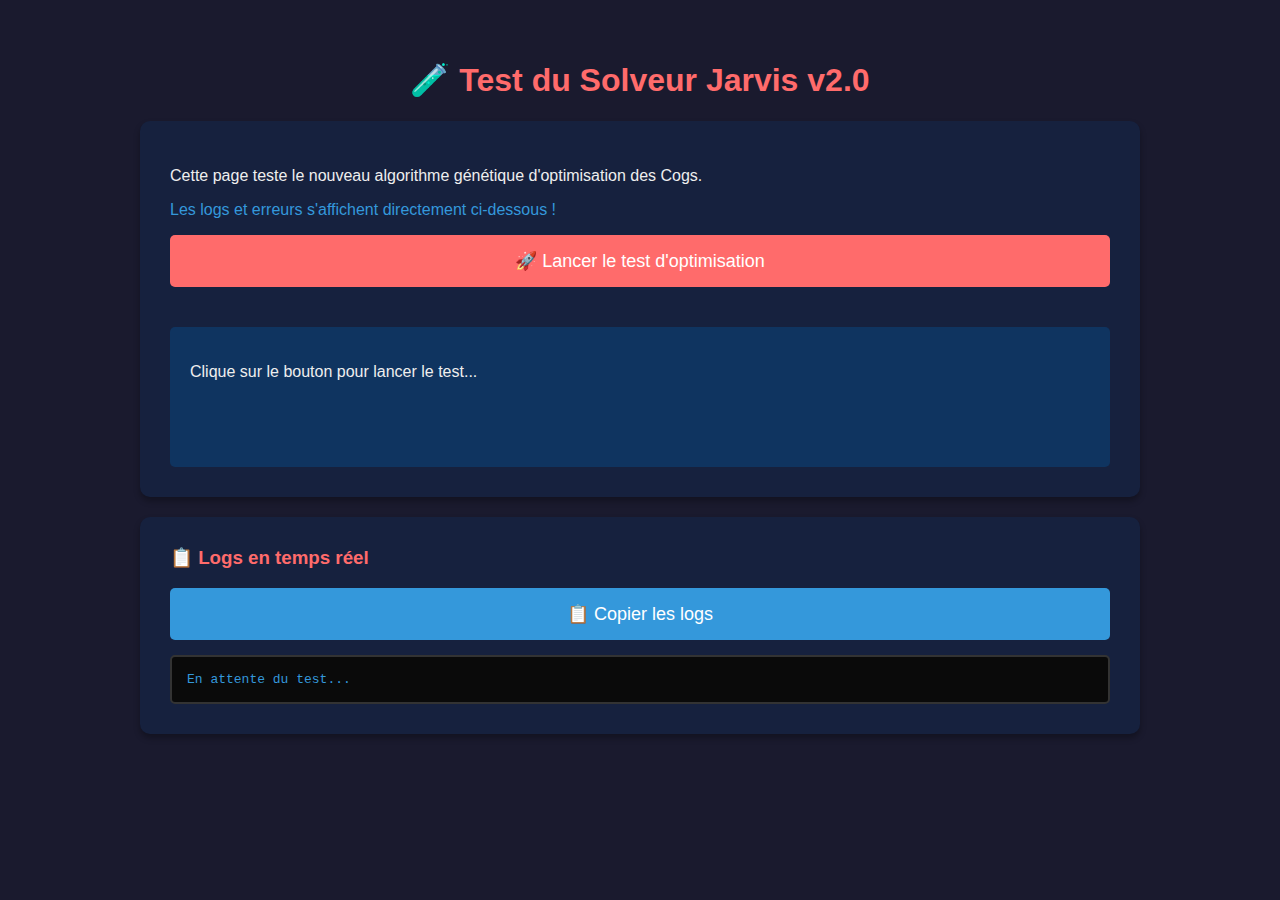
<file: test.html>
<!DOCTYPE html>
<html lang="fr">
  <head>
    <meta charset="UTF-8" />
    <meta name="viewport" content="width=device-width, initial-scale=1.0" />
    <title>Test - Jarvis Cog Optimisateur</title>
    <style>
      body {
        font-family: Arial, sans-serif;
        max-width: 1000px;
        margin: 20px auto;
        padding: 20px;
        background: #1a1a2e;
        color: #eee;
      }

      h1 {
        color: #ff6b6b;
        text-align: center;
      }

      .container {
        background: #16213e;
        padding: 30px;
        border-radius: 10px;
        box-shadow: 0 4px 6px rgba(0, 0, 0, 0.3);
        margin-bottom: 20px;
      }

      button {
        background: #ff6b6b;
        color: white;
        border: none;
        padding: 15px 30px;
        font-size: 18px;
        border-radius: 5px;
        cursor: pointer;
        width: 100%;
        margin-bottom: 20px;
        transition: background 0.3s;
      }

      button:hover {
        background: #ee5a5a;
      }

      button:disabled {
        background: #555;
        cursor: not-allowed;
      }

      #resultats {
        background: #0f3460;
        padding: 20px;
        border-radius: 5px;
        margin-top: 20px;
        min-height: 100px;
      }

      #logs {
        background: #0a0a0a;
        padding: 15px;
        border-radius: 5px;
        font-family: "Courier New", monospace;
        font-size: 13px;
        max-height: 400px;
        overflow-y: auto;
        border: 2px solid #333;
      }

      .log-line {
        margin: 5px 0;
        padding: 5px;
        border-left: 3px solid #555;
        padding-left: 10px;
      }

      .log-error {
        color: #e74c3c;
        background: #3d0a0a;
        border-left-color: #e74c3c;
      }

      .log-success {
        color: #2ecc71;
        border-left-color: #2ecc71;
      }

      .log-info {
        color: #3498db;
        border-left-color: #3498db;
      }

      .log-warning {
        color: #f39c12;
        border-left-color: #f39c12;
      }

      .score {
        background: #1a472a;
        padding: 10px;
        margin: 10px 0;
        border-radius: 5px;
        border-left: 4px solid #2ecc71;
      }

      .loading {
        text-align: center;
        font-size: 24px;
        animation: pulse 1.5s ease-in-out infinite;
      }

      @keyframes pulse {
        0%,
        100% {
          opacity: 1;
        }
        50% {
          opacity: 0.5;
        }
      }

      .success {
        color: #2ecc71;
        font-weight: bold;
      }

      .info {
        color: #3498db;
      }

      h3 {
        margin-top: 0;
        color: #ff6b6b;
      }
    </style>
  </head>
  <body>
    <h1>🧪 Test du Solveur Jarvis v2.0</h1>

    <div class="container">
      <p>
        Cette page teste le nouveau algorithme génétique d'optimisation des
        Cogs.
      </p>
      <p class="info">
        Les logs et erreurs s'affichent directement ci-dessous !
      </p>

      <button id="btnTest" onclick="lancerTest()">
        🚀 Lancer le test d'optimisation
      </button>

      <div id="resultats">
        <p>Clique sur le bouton pour lancer le test...</p>
      </div>
    </div>

    <div class="container">
      <h3>📋 Logs en temps réel</h3>
      <button
        onclick="copierLogs()"
        style="margin-bottom: 15px; background: #3498db"
      >
        📋 Copier les logs
      </button>
      <div id="logs">
        <div class="log-info">En attente du test...</div>
      </div>
    </div>

    <!-- Charge le fichier Solveur.js -->
    <script src="Solveur.js"></script>

    <script>
      // Remplace console.log pour afficher dans la page
      const originalConsoleLog = console.log;
      const originalConsoleError = console.error;

      function ajouterLog(message, type = "info") {
        const logsDiv = document.getElementById("logs");
        const logLine = document.createElement("div");
        logLine.className = `log-line log-${type}`;
        logLine.textContent = message;
        logsDiv.appendChild(logLine);
        logsDiv.scrollTop = logsDiv.scrollHeight;

        // Appelle aussi le vrai console.log
        if (type === "error") {
          originalConsoleError(message);
        } else {
          originalConsoleLog(message);
        }
      }

      console.log = function (...args) {
        ajouterLog(args.join(" "), "info");
      };

      console.error = function (...args) {
        ajouterLog("❌ " + args.join(" "), "error");
      };

      /**
       * Fonction pour lancer le test de l'algorithme
       */
      function lancerTest() {
        const bouton = document.getElementById("btnTest");
        const resultatsDiv = document.getElementById("resultats");
        const logsDiv = document.getElementById("logs");

        // Vide les logs
        logsDiv.innerHTML = "";

        // Désactive le bouton pendant le test
        bouton.disabled = true;
        bouton.textContent = "⏳ Optimisation en cours...";

        // Affiche un message de chargement
        resultatsDiv.innerHTML =
          '<div class="loading">🧬 Calcul en cours...</div>';

        ajouterLog("========================================", "info");
        ajouterLog("🧪 DÉBUT DU TEST", "success");
        ajouterLog("========================================", "info");

        // Crée des engrenages de test
        try {
          const engrenagesTest = creerEngrenagesTest();
          ajouterLog(
            `📦 ${engrenagesTest.length} engrenages créés pour le test`,
            "success"
          );

          // Lance l'optimisation
          setTimeout(() => {
            try {
              const solutions = optimiserPlacementCogs(
                engrenagesTest,
                afficherProgression
              );

              // Affiche les résultats
              afficherResultats(solutions);

              ajouterLog("========================================", "info");
              ajouterLog("✅ TEST TERMINÉ AVEC SUCCÈS", "success");
              ajouterLog("========================================", "info");
            } catch (erreur) {
              ajouterLog(
                "❌ ERREUR pendant l'optimisation : " + erreur.message,
                "error"
              );
              ajouterLog("Détails : " + erreur.stack, "error");
              resultatsDiv.innerHTML = `
                            <p style="color: #e74c3c;">❌ Erreur : ${erreur.message}</p>
                            <p>Consulte les logs ci-dessous pour plus de détails.</p>
                        `;
            }

            // Réactive le bouton
            bouton.disabled = false;
            bouton.textContent = "🔄 Relancer un test";
          }, 100);
        } catch (erreur) {
          ajouterLog(
            "❌ ERREUR lors de la création des engrenages : " + erreur.message,
            "error"
          );
          ajouterLog("Détails : " + erreur.stack, "error");
          resultatsDiv.innerHTML = `
                    <p style="color: #e74c3c;">❌ Erreur critique : ${erreur.message}</p>
                `;
          bouton.disabled = false;
          bouton.textContent = "🔄 Relancer un test";
        }
      }

      /**
       * Crée des engrenages de test
       */
      function creerEngrenagesTest() {
        const engrenages = [];

        ajouterLog("Création de 20 engrenages Nooby...", "info");
        for (let i = 0; i < 20; i++) {
          engrenages.push(new Engrenage("Nooby", 10, 5, 2, 1));
        }

        ajouterLog("Création de 15 engrenages Decent...", "info");
        for (let i = 0; i < 15; i++) {
          engrenages.push(new Engrenage("Decent", 25, 12, 5, 15));
        }

        ajouterLog("Création de 10 engrenages Superb...", "info");
        for (let i = 0; i < 10; i++) {
          engrenages.push(new Engrenage("Superb", 50, 25, 10, 40));
        }

        ajouterLog("Création de 5 engrenages Ultimate...", "info");
        for (let i = 0; i < 5; i++) {
          engrenages.push(new Engrenage("Ultimate", 100, 50, 20, 70));
        }

        return engrenages;
      }

      /**
       * Affiche la progression dans les logs
       */
      function afficherProgression(pourcentage, meilleureSolution) {
        ajouterLog(
          `📊 ${pourcentage}% - Score actuel : ${meilleureSolution.fitness.toFixed(
            2
          )}`,
          "warning"
        );
      }

      /**
       * Affiche les résultats dans la page
       */
      function afficherResultats(solutions) {
        const resultatsDiv = document.getElementById("resultats");

        let html = '<h3 class="success">✅ Optimisation terminée !</h3>';
        html += `<p>Nombre de solutions trouvées : <strong>${solutions.length}</strong></p>`;
        html += "<h4>🏆 Top 3 des meilleures solutions :</h4>";

        // Affiche les 3 meilleures solutions
        for (let i = 0; i < Math.min(3, solutions.length); i++) {
          const solution = solutions[i];
          const scores = solution.scores;

          html += `
                    <div class="score">
                        <strong>Solution #${i + 1}</strong><br>
                        🎯 Score total : <strong>${scores.scoreTotal.toFixed(
                          2
                        )}</strong><br>
                        🏗️ Build Rate : ${scores.buildRate.toFixed(2)}<br>
                        ⭐ EXP Bonus : ${scores.expBonus.toFixed(2)}<br>
                        🚩 Flaggy Rate : ${scores.flaggyRate.toFixed(2)}<br>
                        📦 Engrenages placés : ${solution.grille.compterEngrenagesPlaces()}
                    </div>
                `;
        }

        resultatsDiv.innerHTML = html;
      }

      /**
       * Copie les logs dans le presse-papiers
       */
      function copierLogs() {
        const logsDiv = document.getElementById("logs");
        const texte = logsDiv.innerText;

        // Copie dans le presse-papiers
        navigator.clipboard
          .writeText(texte)
          .then(() => {
            ajouterLog("✅ Logs copiés dans le presse-papiers !", "success");

            // Message temporaire
            setTimeout(() => {
              const dernierLog = logsDiv.lastChild;
              if (
                dernierLog &&
                dernierLog.textContent.includes("Logs copiés")
              ) {
                dernierLog.style.opacity = "0.5";
              }
            }, 2000);
          })
          .catch((err) => {
            ajouterLog("❌ Erreur lors de la copie : " + err, "error");
          });
      }
    </script>
  </body>
</html>
</file>
<file: style.css>
@font-face {
  font-family: "PressStart";
  src: url("assets/press-start.k.ttf") format("truetype");
}

body {
  max-height: 100vh;
  overflow: hidden;
}

.inputarea {
  display: flex;
  flex-direction: column;
  margin-bottom: 2em;
}

.inputarea textarea {
  margin-bottom: 1em;
}

.inputarea button {
  font-family: "PressStart";
  font-size: 10px;
  padding: 10px;
  margin-right: 6px;
  box-shadow: 5px 5px 1px black;
  border: 1px solid #c0d9e3;
  border-radius: 5px;
  background: linear-gradient(top, transparent 49%, rgba(1, 1, 1, 0.4) 51%);
  background-color: #608ba7;
}

.inputarea button:not(:disabled) {
  cursor: pointer;
}

.inputarea button:not(:disabled):hover {
  background-color: #2c485a;
}

.options {
  display: flex;
}

.options > button {
  font-family: "PressStart";
  font-size: 10px;
  border: none;
  background-image: url("assets/btn_bg.png");
  height: 37px;
  padding: 2px 0;
  margin-top: auto;
  display: flex;
  flex-direction: row;
  margin-right: 5px;
}

.options > button:not(:disabled):hover {
  cursor: pointer;
}

.options > button > div:nth-child(1),
.options > button > div:nth-child(3) {
  width: 5px;
  height: 37px;
  background-image: url("assets/btn_border.png");
  background-position: left;
  position: relative;
  top: -2px;
}

.options > button > div:nth-child(3) {
  transform: scale(-1, 1);
}

.options div.checkbox {
  width: 35px;
  height: 15px;
  background-image: url("assets/slider_off.png");
}

.options div.checkbox.active {
  background-image: url("assets/slider_on.png");
}

.options div.checkbox:after {
  content: "";
  display: block;
  position: relative;
  background-image: url("assets/slider.png");
  width: 11px;
  height: 11px;
  top: 2px;
  left: 2px;
  background-size: contain;
}

.options div.checkbox.active:after {
  left: 22px;
}

#solve {
  background-color: #486c13;
}

#solve:not(:disabled):hover {
  background-color: #3f6306;
}

.paginator {
  display: flex;
  flex-direction: row;
}

.paginator > div:nth-child(1),
.paginator > div:nth-child(3) {
  height: 18px;
  width: 19px;
  background-image: url("assets/arrows.png");
  background-repeat: no-repeat;
  background-position: 0px center;
}

.paginator > div:nth-child(1) {
  transform: rotate(180deg);
}

.paginator > div:nth-child(1).hasMore,
.paginator > div:nth-child(3).hasMore {
  background-position: -19px center;
  cursor: pointer;
}

.paginator > div:nth-child(2) {
  flex-grow: 1;
  text-align: center;
  font-family: "PressStart";
  font-size: 0.7em;
  vertical-align: middle;
  top: 3px;
  position: relative;
}

.menucontainer {
  display: flex;
  flex-direction: row;
  justify-content: space-between;
  background-image: -webkit-linear-gradient(left, #ad784a, transparent),
    url("assets/tabbg.png");
  border-top: 2px solid #42260a;
  border-bottom: 2px solid #42260a;
}

ul.menu {
  display: flex;
  flex-direction: row;
  margin: 0;
  font-family: "PressStart";
  font-size: 0.6em;
}

ul.menu > li {
  list-style-type: none;
  margin-right: 10px;
  margin-top: auto;
  text-shadow: 1px 1px 0px black, 1px -1px 0px black, -1px -1px 0px black,
    -1px 1px 0px black;
  border: 1px solid black;
  border-radius: 10px 10px 0 0;
  border-bottom: none;
  background-color: rgba(66, 38, 10, 0.5);
  color: #f4fcff;
  display: flex;
}

ul.menu > li > div {
  border: 1px solid #ffb789;
  border-radius: 9px 9px 0 0;
  border-bottom: none;
  display: flex;
}

ul.menu > li > div > div {
  border: 1px solid #db9f7a;
  border-radius: 8px 8px 0 0;
  border-bottom: none;
  display: flex;
}

ul.menu > li > div > div > div {
  border: 1px solid #402716;
  border-radius: 7px 7px 0 0;
  border-bottom: none;
  padding: 30px 15px 3px;
}

ul.menu > li:hover {
  cursor: pointer;
  background-color: #7d563d;
}

ul.menu > li.active {
  background-color: #7d563d;
}

ul.menu > li#loaderbtn {
  background-image: url("assets/cpu.png");
  background-repeat: no-repeat;
  background-position: top;
  background-size: 40%;
}

ul.menu > li#cogbtn {
  background-image: url("assets/cogboard_tab_bg.png");
  background-repeat: no-repeat;
  background-position: center;
  background-size: 70%;
}

.spacer {
  flex-grow: 2;
}

.content {
  border: 4px solid #b47848;
  color: #f4fcff;
  background: url("assets/wooden.png");
  max-height: calc(100vh - 80px);
  overflow: hidden;
  display: flex;
  flex-direction: column;
}

/* LAYOUT 3 COLONNES */
#result {
  display: grid;
  grid-template-columns: 200px 600px 1fr;
  gap: 10px;
  padding: 10px;
  height: 100%;
  overflow: hidden;
}

#leftColumn {
  background: url("assets/wooden_light.png") top right;
  border: 3px solid #f4a742;
  border-radius: 8px;
  padding: 10px;
  overflow-y: auto;
  max-height: 100%;
}

#centerColumn {
  background: url("assets/wooden_light.png") top right;
  border: 3px solid #f4a742;
  border-radius: 8px;
  padding: 10px;
  overflow-y: auto;
  max-height: 100%;
}

#rightColumn {
  display: flex;
  flex-direction: column;
  gap: 10px;
  overflow-y: auto;
  max-height: 100%;
}

#loader {
  display: flex;
}

#steps {
  flex: 1;
  overflow-y: auto;
  background: rgba(26, 35, 46, 0.95);
  border: 2px solid #3498db;
  border-radius: 8px;
  padding: 15px;
}

#steps > p > span {
  background-position: center;
  background-size: contain;
  height: 30px;
  width: 30px;
  display: inline-block;
  position: relative;
  top: 10px;
}

table.cogboard tr > td,
table.cogboard tr > td > div {
  background-repeat: no-repeat;
}

table.cogboard tr > td {
  position: relative;
  display: inline-block;
  height: 36px;
  width: 36px;
  max-width: 36px;
  margin: 0 7px 6px 0;
  border: 1px solid black;
  border-bottom-width: 2px;
  background-image: url("assets/cog_blank.png");
}

#leftColumn table.cogboard tr > td {
  height: 24px;
  width: 24px;
  max-width: 24px;
  margin: 0 3px 3px 0;
  background-image: url("assets/cog_bg.png");
}

#centerColumn table.cogboard tr > td {
  height: 30px;
  width: 30px;
  max-width: 30px;
  margin: 0 4px 4px 0;
}

.toMove:after {
  position: absolute;
  content: "";
  top: 0;
  left: 0;
  width: 100%;
  height: 100%;
  background: rgba(27, 255, 0, 1);
  opacity: 0.2;
}

.info {
  background: transparent;
  padding: 0;
  z-index: 2;
}

#settings {
  background-image: url("assets/settingsbg.png");
  padding: 0 1em;
  border-right: 2px solid black;
  position: absolute;
  z-index: 100;
}

#currentBoard {
  padding: 0;
  border: none;
}

.border {
  display: none;
}

#currentStats {
  margin-top: 10px;
  padding: 10px;
  background: rgba(0, 0, 0, 0.3);
  border-radius: 5px;
  font-size: 12px;
}

#summaryStats,
#detailedStats {
  background: rgba(26, 35, 46, 0.95);
  border: 2px solid #3498db;
  border-radius: 8px;
  padding: 15px;
}

.stats {
  font-family: "PressStart";
  font-size: 0.6em;
  letter-spacing: -1.5px;
  background: rgba(0, 0, 0, 0.2);
  border: 2px solid rgba(0, 0, 0, 0.25);
  padding: 2px;
  margin: 1em 0;
}

h3,
h4 {
  padding: 0;
  margin: 0;
}

h4 {
  font-family: "PressStart";
}

hr {
  border-top: 2px solid #f4fcff;
  border-bottom: 2px solid #c0d9e3;
}

.stats > span * {
  -webkit-background-clip: text;
  -webkit-text-fill-color: transparent;
  background-clip: text;
}

.stats > span > p {
  font-size: 1.2em;
}

.stats > .buildrate * {
  color: #f4fcff;
  background-image: -webkit-linear-gradient(
    top,
    #f4fcff 0%,
    #f4fcff 51%,
    #c0d9e3 51%
  );
}

.stats > .xpbonus * {
  color: #f6cfa7;
  background-image: -webkit-linear-gradient(
    top,
    #f6cfa7 0%,
    #f6cfa7 51%,
    #d6a17b 51%
  );
}

.stats > .flaggyrate * {
  color: #ffa18d;
  background-image: -webkit-linear-gradient(
    top,
    #ffa18d 0%,
    #ffa18d 51%,
    #ff7567 51%
  );
}

@media (prefers-color-scheme: dark) {
  body {
    color: #eee;
    background: #121212;
  }
}

.switch {
  position: absolute;
  display: block;
  content: "";
  z-index: 1000;
  transition: all 1s ease-in-out;
  background-repeat: no-repeat;
  left: -1000px;
  top: -1000px;
  opacity: 0;
}
</file>
